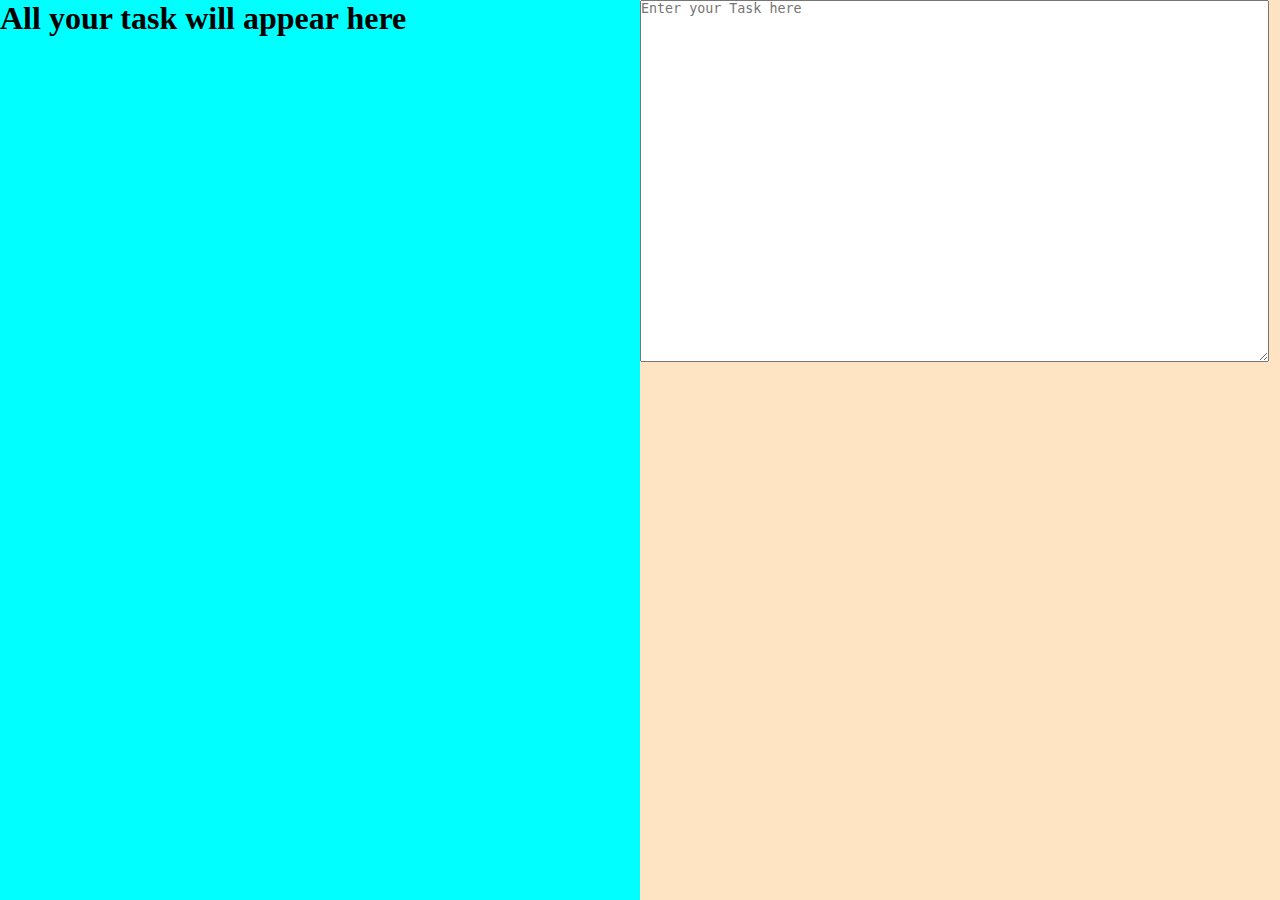
<file: index.html>
<!DOCTYPE html>
<html lang="en">
<head>
    <meta charset="UTF-8">
    <meta name="viewport" content="width=device-width, initial-scale=1.0">
    <title>Document</title>
    <link rel="stylesheet" href="style.css">
</head>
<body>
    <script src="index.js"></script>
</body>
</html>
</file>
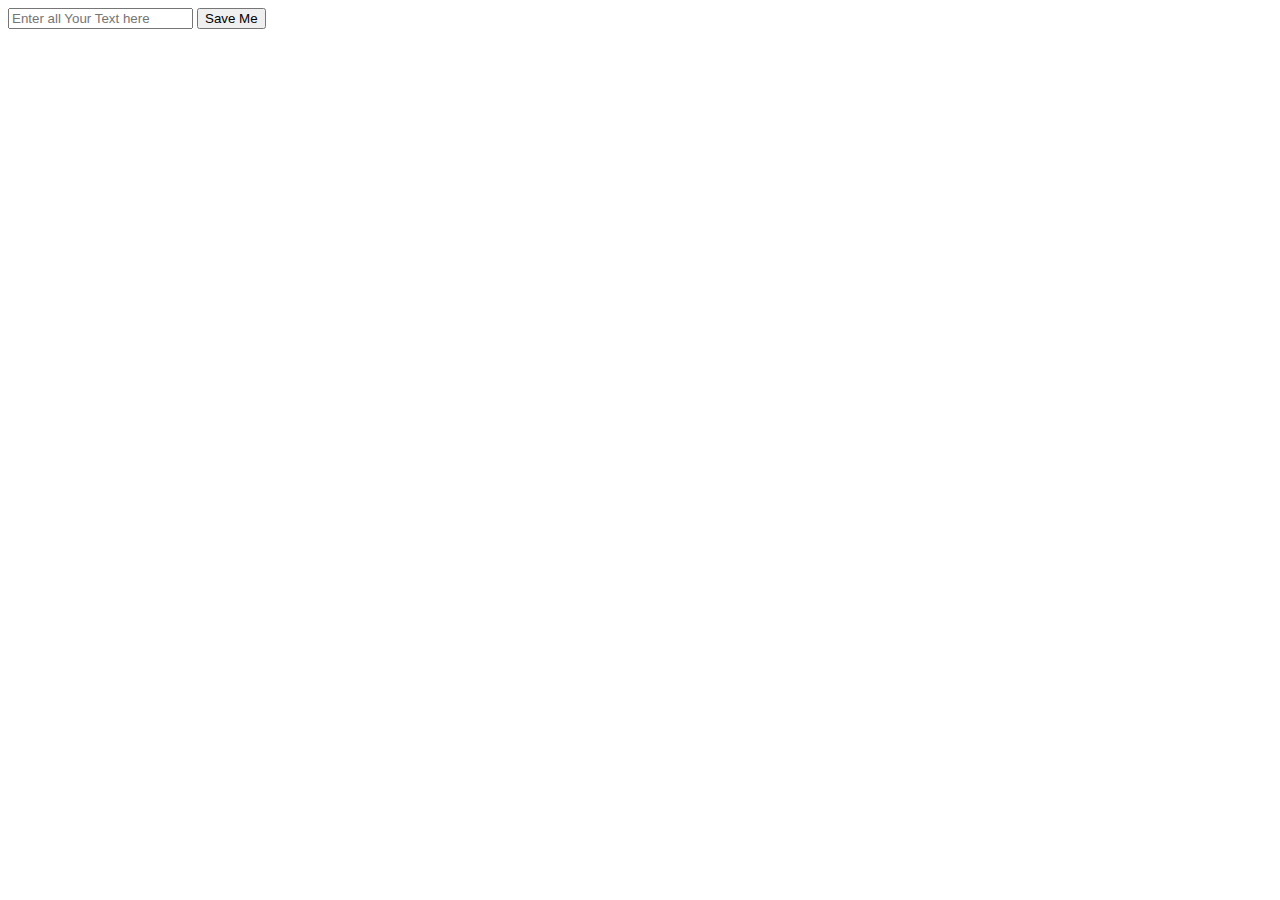
<file: 14-11-2023_node/todo/index.html>
<!DOCTYPE html>
<html lang="en">
<head>
    <meta charset="UTF-8">
    <meta name="viewport" content="width=device-width, initial-scale=1.0">
    <title>Document</title>
</head>
<body>
    <input type="text" placeholder="Enter all Your Text here">
    <button>Save Me</button>

    <script src="index.js"></script>
</body>

</html>
</file>
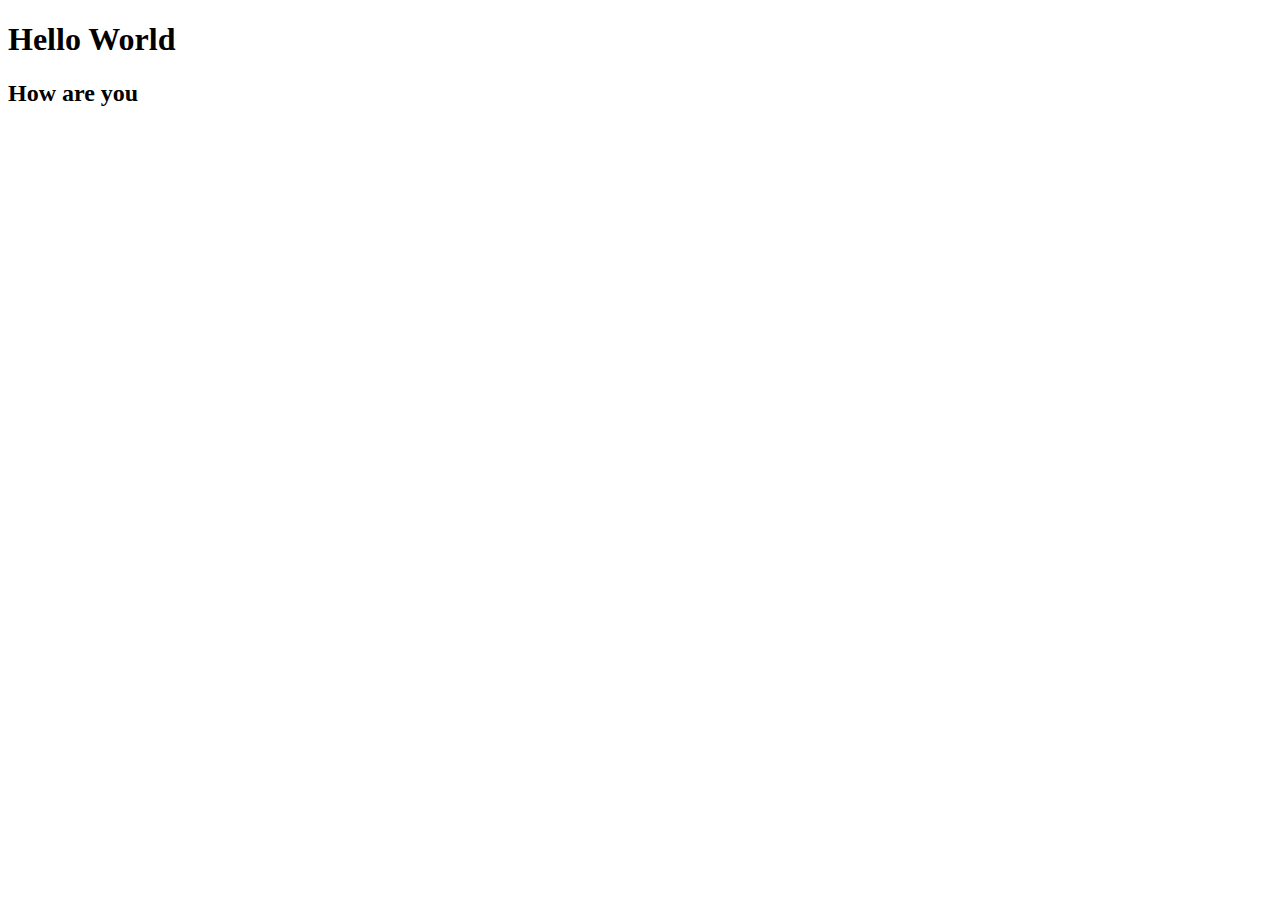
<file: Node/Gourav.html>
<!DOCTYPE html>
<html lang="en">
<head>
    <meta charset="UTF-8">
    <meta name="viewport" content="width=device-width, initial-scale=1.0">
    <title>Trying out pages</title>
</head>
<body>
    <h1>Hello World</h1>
    <h2>How are you</h2>
</body>
</html>
</file>
<file: style.css>
*{
    margin: 0;
    padding: 0;
  
}

#main{
    display: flex;
    min-height: 100vh;
}

#left{
    min-width: 50vw;
    background-color: aqua;
}

#right{
    min-width: 50vw;
    background-color: bisque;
}

#input{
    min-width: 49vw;
    min-height: 40vh;
}

.contain{
    margin-top: vh;
    display: flex;
    justify-content: center;
}

#read{
    background-color: chartreuse;
    margin: 15px;
    padding: 10px;
    border-radius: 10px;
}

#delete{
    background-color: black;
    margin: 15px 15px 15px 0px;
    padding: 10px;
    border-radius: 10px;
    color: white;
}

#heading{
    background-color: hotpink;
    margin: 15px 15px 15px 0px;
    padding: 10px;
    border-radius: 10px;
    color: rgb(40, 2, 2);
}
</file>
